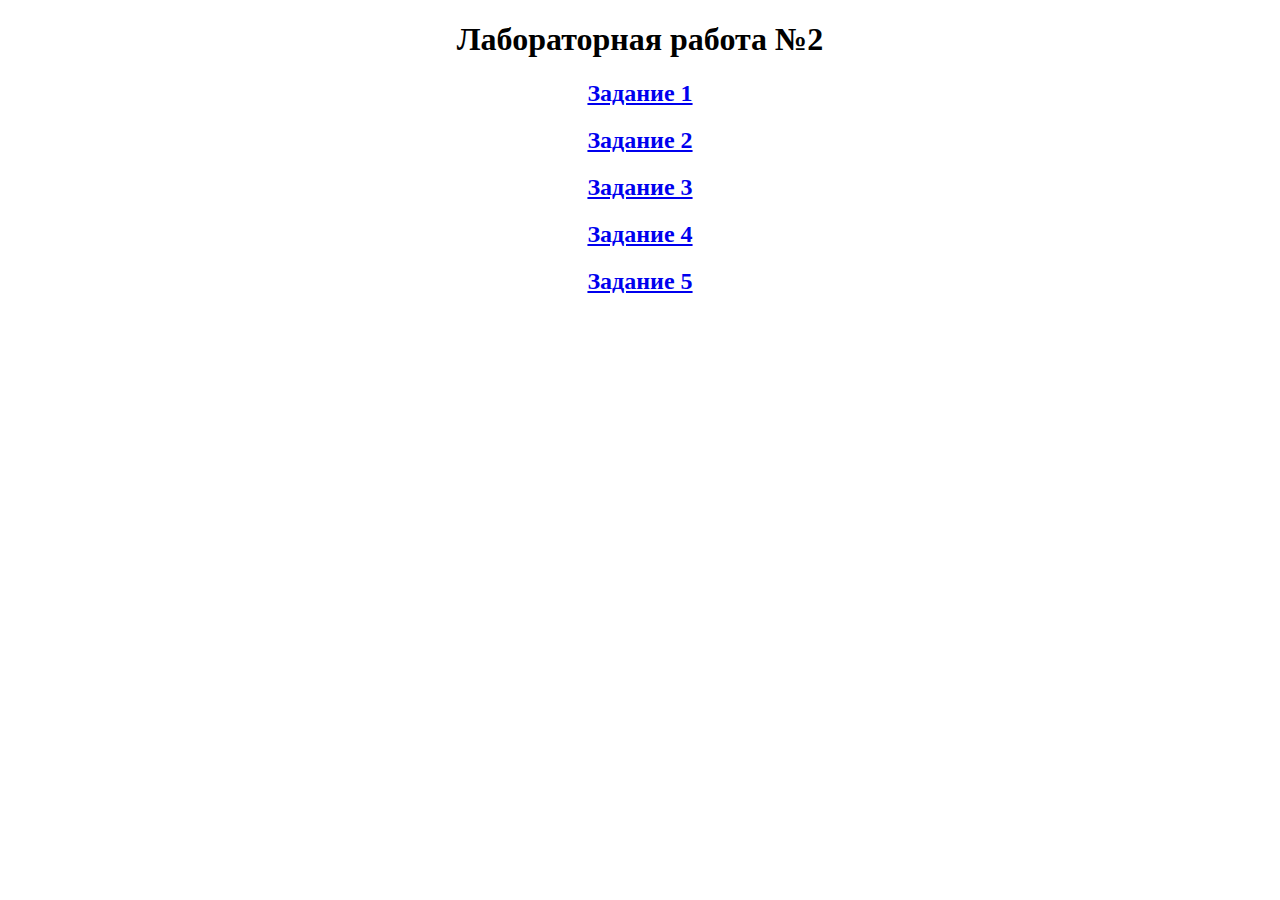
<file: index.html>
<!DOCTYPE html> 
<html>
    <head> 
        <meta charset="UTF-8">
        <title>Горохова Елена</title>
        <link rel="stylesheet" href="style.css">
    </head>
    <body>
        <div id="main">
        <h1>Лабораторная работа №2</h1>
        <h2><a href="index_1.html" target="_blank">Задание 1</a></h2>
        <h2><a href="index_2.html" target="_blank">Задание 2</a></h2>
        <h2><a href="index_3.html" target="_blank">Задание 3</a></h2>
        <h2><a href="index_4.html" target="_blank">Задание 4</a></h2>
        <h2><a href="index_5.html" target="_blank">Задание 5</a></h2>   
        </div>
    </body>
</file>
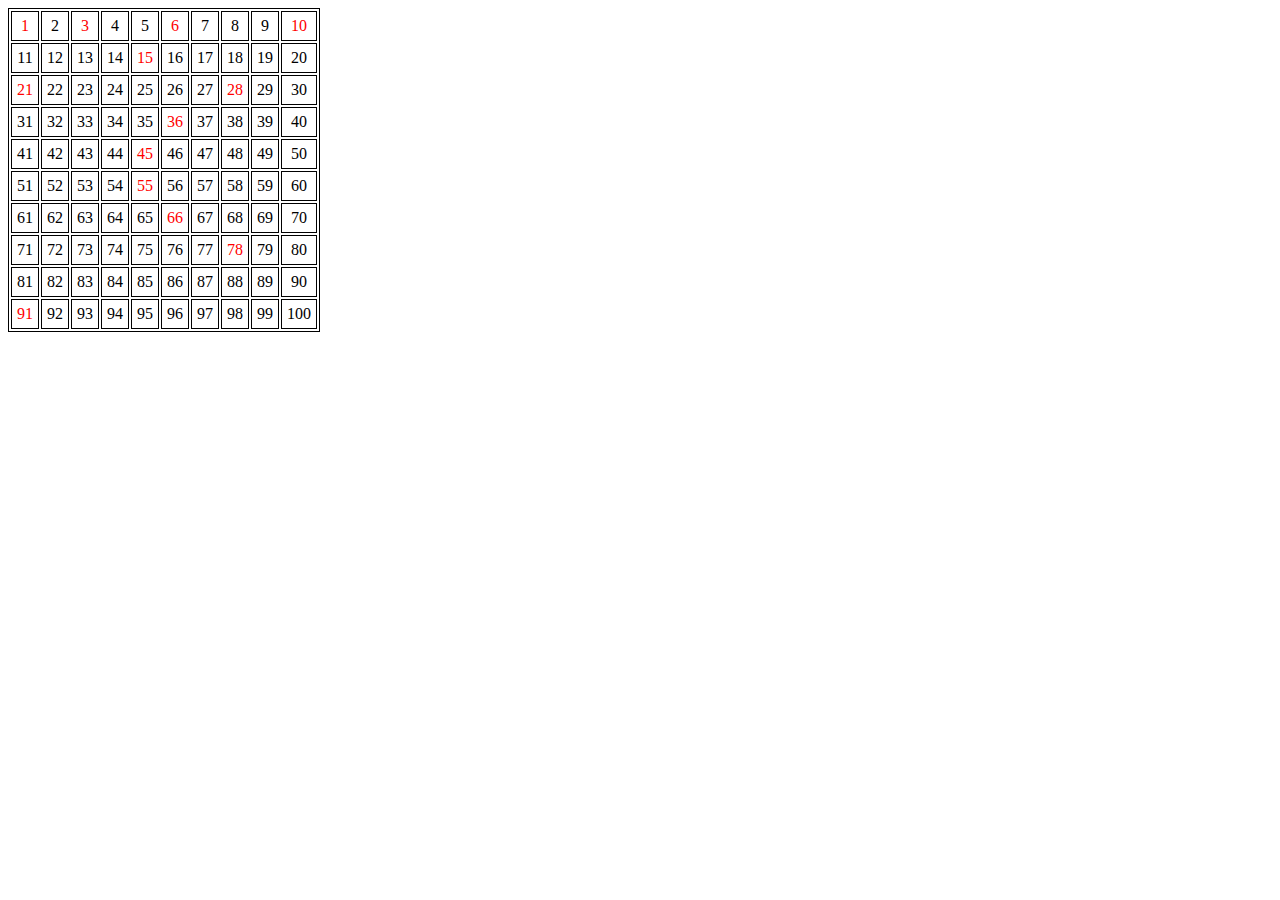
<file: index_4.html>
<!DOCTYPE html>
<html>
    <head>
        <meta charset="UTF-8">
        <title>Горохова Елена</title> 
        <link rel="stylesheet" href="style.css">
    </head>
    <body>
        <div id="main_4">
            <table>
                <script>
                    "use strict";
                    for (let i = 0; i <= 9; i++) {
                        document.write('<tr>');
                            for (let j = 1; j <= 10; j++) {
                                let p = 0;
                                let ch = j + i * 10;
                                for (let n = 1; n <= 14; n++) {
                                    if (ch == n*(n + 1)/2) {
                                        document.write('<td style="color:red">' + ch + '</td>');
                                        p = 1;
                                    }
                                }
                                if (p == 0) {
                                    document.write('<td>' + ch + '</td>');
                                }
                            }
                        document.write('</tr>');
                    }  
                </script>
            </table>
        </div>
    </body>
</html>
</file>
<file: style.css>
#main {
    text-align: center;
}
table {
    border: 1px solid black;
    width: 300px;
    text-align: center;
}
td {
    border: 1px solid black;
    padding: 5px;
}
</file>
